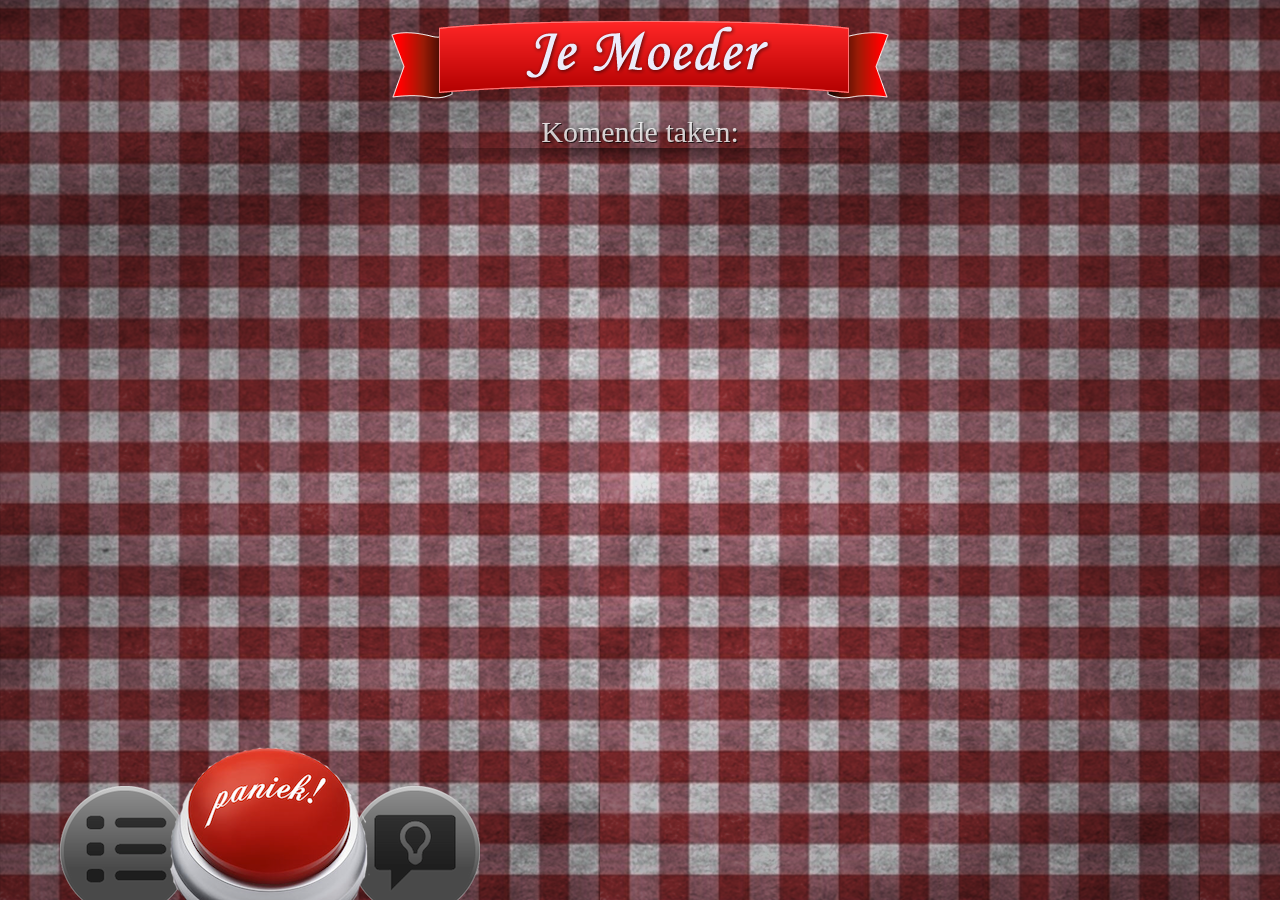
<file: assets/www/index.html>
<!DOCTYPE html>
<!--
    Licensed to the Apache Software Foundation (ASF) under one
    or more contributor license agreements.  See the NOTICE file
    distributed with this work for additional information
    regarding copyright ownership.  The ASF licenses this file
    to you under the Apache License, Version 2.0 (the
    "License"); you may not use this file except in compliance
    with the License.  You may obtain a copy of the License at

    http://www.apache.org/licenses/LICENSE-2.0

    Unless required by applicable law or agreed to in writing,
    software distributed under the License is distributed on an
    "AS IS" BASIS, WITHOUT WARRANTIES OR CONDITIONS OF ANY
     KIND, either express or implied.  See the License for the
    specific language governing permissions and limitations
    under the License.
-->
<html>
    <head>
        <meta http-equiv="Content-Type" content="text/html; charset=UTF-8" />
        <meta name="format-detection" content="telephone=no" />
        <meta name="viewport" content="user-scalable=no, initial-scale=1, maximum-scale=1, minimum-scale=1, width=device-width, height=device-height, target-densitydpi=device-dpi" />
        <link rel="stylesheet" type="text/css" href="css/index.css" />
        <title>Je Moeder App</title>
    </head>
    <body>
        <div class="overlay"></div>
        <div class="app">
            <div class="header">
            </div>
            <div id="tasksview">
                <ul id="currenttasks" class="taskslist">
                </ul>
                <div class="tussenkop">Komende taken:</div>
                <ul id="upcommingtasks" class="taskslist">
                </ul>
            </div>
            <div id="tipsview">
                <div id="tipsdesc">
                    <p>
Heb je weer te veel gezopen en heb je nu braaksel op je  kleding? Giet er een mix van water en azijn op. Laat het 5 minuten intrekken en laat het in de wasmachine uitwassen. Ook kun je er gemalen koffie overstrooien en dan opvegen.
</p>
<p>Al is je t-shirt of blouse gewassen, tijdens het strijken komt de zweetlucht gewoon weer terug. De oplossing: azijn in het bakje van de wasverzachter doen zodat deze met de laatste spoelbeurt gebruikt wordt.</p>

                    <span class="top"></span>
                </div>
            </div>
            <div class="actionbar">
                <ul>
                    <li><a href="#" id="tasksbutton"></a></li>
                    <li><a href="#" id="tipsbutton"></a></li>
                    <li><a href="tel:+31633109054" id="panicbutton"></a></li>
                </ul>
            </div>
        </div>
        <script type="text/javascript" src="cordova-2.4.0.js"></script>
        <script type="text/javascript" src="jquery-1.9.1.min.js"></script>
        <script type="text/javascript" src="js/index.js"></script>
        <script type="text/javascript">
            app.initialize();
        </script>
    </body>
</html>
</file>
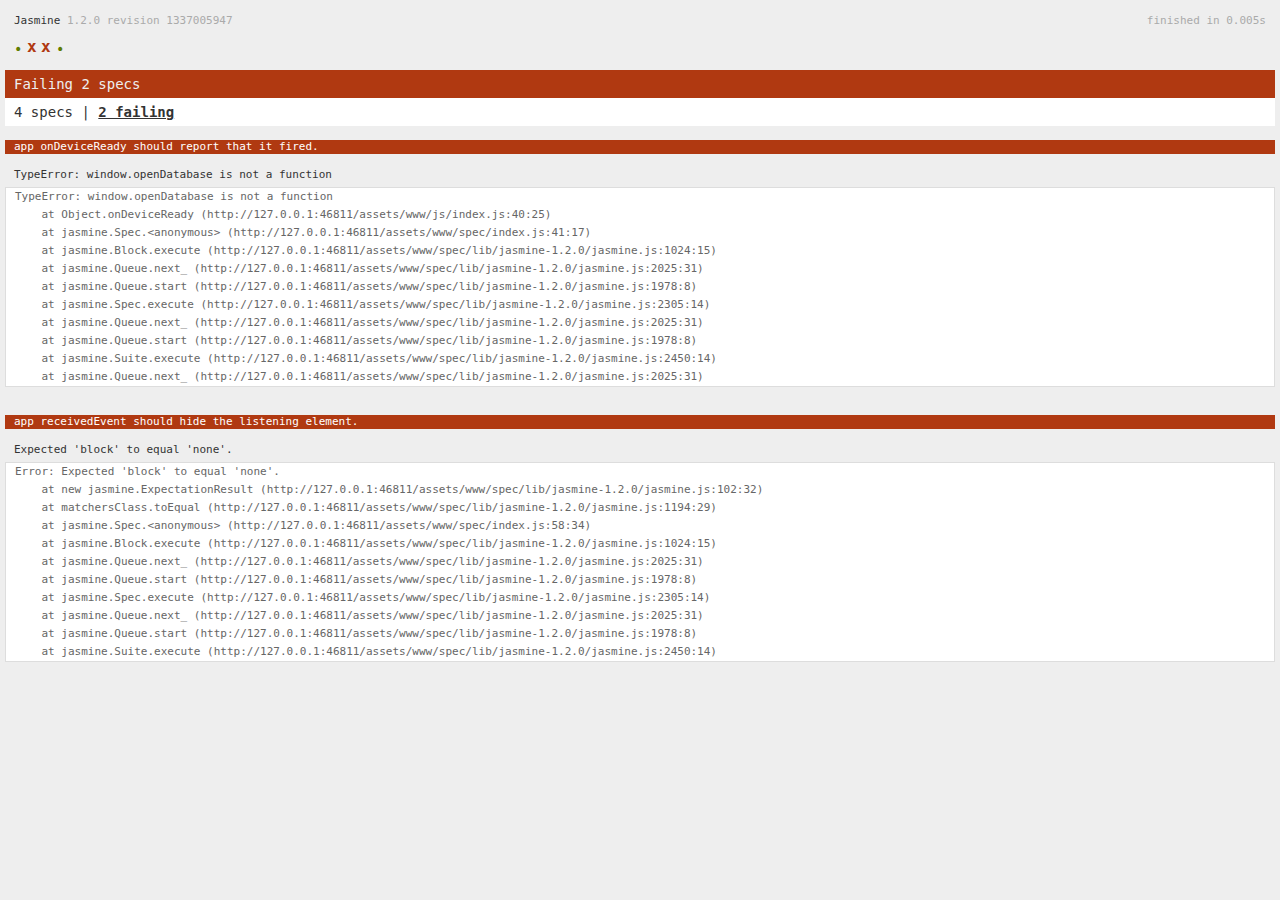
<file: assets/www/spec.html>
<!DOCTYPE html>
<!--
    Licensed to the Apache Software Foundation (ASF) under one
    or more contributor license agreements.  See the NOTICE file
    distributed with this work for additional information
    regarding copyright ownership.  The ASF licenses this file
    to you under the Apache License, Version 2.0 (the
    "License"); you may not use this file except in compliance
    with the License.  You may obtain a copy of the License at

    http://www.apache.org/licenses/LICENSE-2.0

    Unless required by applicable law or agreed to in writing,
    software distributed under the License is distributed on an
    "AS IS" BASIS, WITHOUT WARRANTIES OR CONDITIONS OF ANY
     KIND, either express or implied.  See the License for the
    specific language governing permissions and limitations
    under the License.
-->
<html>
    <head>
        <title>Jasmine Spec Runner</title>

        <!-- jasmine source -->
        <link rel="shortcut icon" type="image/png" href="spec/lib/jasmine-1.2.0/jasmine_favicon.png">
        <link rel="stylesheet" type="text/css" href="spec/lib/jasmine-1.2.0/jasmine.css">
        <script type="text/javascript" src="spec/lib/jasmine-1.2.0/jasmine.js"></script>
        <script type="text/javascript" src="spec/lib/jasmine-1.2.0/jasmine-html.js"></script>

        <!-- include source files here... -->
        <script type="text/javascript" src="js/index.js"></script>

        <!-- include spec files here... -->
        <script type="text/javascript" src="spec/helper.js"></script>
        <script type="text/javascript" src="spec/index.js"></script>

        <script type="text/javascript">
            (function() {
                var jasmineEnv = jasmine.getEnv();
                jasmineEnv.updateInterval = 1000;

                var htmlReporter = new jasmine.HtmlReporter();

                jasmineEnv.addReporter(htmlReporter);

                jasmineEnv.specFilter = function(spec) {
                    return htmlReporter.specFilter(spec);
                };

                var currentWindowOnload = window.onload;

                window.onload = function() {
                    if (currentWindowOnload) {
                        currentWindowOnload();
                    }
                    execJasmine();
                };

                function execJasmine() {
                    jasmineEnv.execute();
                }
            })();
        </script>
    </head>
    <body>
        <div id="stage" style="display:none;"></div>
    </body>
</html>
</file>
<file: assets/www/spec/lib/jasmine-1.2.0/jasmine.css>
body { background-color: #eeeeee; padding: 0; margin: 5px; overflow-y: scroll; }

#HTMLReporter { font-size: 11px; font-family: Monaco, "Lucida Console", monospace; line-height: 14px; color: #333333; }
#HTMLReporter a { text-decoration: none; }
#HTMLReporter a:hover { text-decoration: underline; }
#HTMLReporter p, #HTMLReporter h1, #HTMLReporter h2, #HTMLReporter h3, #HTMLReporter h4, #HTMLReporter h5, #HTMLReporter h6 { margin: 0; line-height: 14px; }
#HTMLReporter .banner, #HTMLReporter .symbolSummary, #HTMLReporter .summary, #HTMLReporter .resultMessage, #HTMLReporter .specDetail .description, #HTMLReporter .alert .bar, #HTMLReporter .stackTrace { padding-left: 9px; padding-right: 9px; }
#HTMLReporter #jasmine_content { position: fixed; right: 100%; }
#HTMLReporter .version { color: #aaaaaa; }
#HTMLReporter .banner { margin-top: 14px; }
#HTMLReporter .duration { color: #aaaaaa; float: right; }
#HTMLReporter .symbolSummary { overflow: hidden; *zoom: 1; margin: 14px 0; }
#HTMLReporter .symbolSummary li { display: block; float: left; height: 7px; width: 14px; margin-bottom: 7px; font-size: 16px; }
#HTMLReporter .symbolSummary li.passed { font-size: 14px; }
#HTMLReporter .symbolSummary li.passed:before { color: #5e7d00; content: "\02022"; }
#HTMLReporter .symbolSummary li.failed { line-height: 9px; }
#HTMLReporter .symbolSummary li.failed:before { color: #b03911; content: "x"; font-weight: bold; margin-left: -1px; }
#HTMLReporter .symbolSummary li.skipped { font-size: 14px; }
#HTMLReporter .symbolSummary li.skipped:before { color: #bababa; content: "\02022"; }
#HTMLReporter .symbolSummary li.pending { line-height: 11px; }
#HTMLReporter .symbolSummary li.pending:before { color: #aaaaaa; content: "-"; }
#HTMLReporter .bar { line-height: 28px; font-size: 14px; display: block; color: #eee; }
#HTMLReporter .runningAlert { background-color: #666666; }
#HTMLReporter .skippedAlert { background-color: #aaaaaa; }
#HTMLReporter .skippedAlert:first-child { background-color: #333333; }
#HTMLReporter .skippedAlert:hover { text-decoration: none; color: white; text-decoration: underline; }
#HTMLReporter .passingAlert { background-color: #a6b779; }
#HTMLReporter .passingAlert:first-child { background-color: #5e7d00; }
#HTMLReporter .failingAlert { background-color: #cf867e; }
#HTMLReporter .failingAlert:first-child { background-color: #b03911; }
#HTMLReporter .results { margin-top: 14px; }
#HTMLReporter #details { display: none; }
#HTMLReporter .resultsMenu, #HTMLReporter .resultsMenu a { background-color: #fff; color: #333333; }
#HTMLReporter.showDetails .summaryMenuItem { font-weight: normal; text-decoration: inherit; }
#HTMLReporter.showDetails .summaryMenuItem:hover { text-decoration: underline; }
#HTMLReporter.showDetails .detailsMenuItem { font-weight: bold; text-decoration: underline; }
#HTMLReporter.showDetails .summary { display: none; }
#HTMLReporter.showDetails #details { display: block; }
#HTMLReporter .summaryMenuItem { font-weight: bold; text-decoration: underline; }
#HTMLReporter .summary { margin-top: 14px; }
#HTMLReporter .summary .suite .suite, #HTMLReporter .summary .specSummary { margin-left: 14px; }
#HTMLReporter .summary .specSummary.passed a { color: #5e7d00; }
#HTMLReporter .summary .specSummary.failed a { color: #b03911; }
#HTMLReporter .description + .suite { margin-top: 0; }
#HTMLReporter .suite { margin-top: 14px; }
#HTMLReporter .suite a { color: #333333; }
#HTMLReporter #details .specDetail { margin-bottom: 28px; }
#HTMLReporter #details .specDetail .description { display: block; color: white; background-color: #b03911; }
#HTMLReporter .resultMessage { padding-top: 14px; color: #333333; }
#HTMLReporter .resultMessage span.result { display: block; }
#HTMLReporter .stackTrace { margin: 5px 0 0 0; max-height: 224px; overflow: auto; line-height: 18px; color: #666666; border: 1px solid #ddd; background: white; white-space: pre; }

#TrivialReporter { padding: 8px 13px; position: absolute; top: 0; bottom: 0; left: 0; right: 0; overflow-y: scroll; background-color: white; font-family: "Helvetica Neue Light", "Lucida Grande", "Calibri", "Arial", sans-serif; /*.resultMessage {*/ /*white-space: pre;*/ /*}*/ }
#TrivialReporter a:visited, #TrivialReporter a { color: #303; }
#TrivialReporter a:hover, #TrivialReporter a:active { color: blue; }
#TrivialReporter .run_spec { float: right; padding-right: 5px; font-size: .8em; text-decoration: none; }
#TrivialReporter .banner { color: #303; background-color: #fef; padding: 5px; }
#TrivialReporter .logo { float: left; font-size: 1.1em; padding-left: 5px; }
#TrivialReporter .logo .version { font-size: .6em; padding-left: 1em; }
#TrivialReporter .runner.running { background-color: yellow; }
#TrivialReporter .options { text-align: right; font-size: .8em; }
#TrivialReporter .suite { border: 1px outset gray; margin: 5px 0; padding-left: 1em; }
#TrivialReporter .suite .suite { margin: 5px; }
#TrivialReporter .suite.passed { background-color: #dfd; }
#TrivialReporter .suite.failed { background-color: #fdd; }
#TrivialReporter .spec { margin: 5px; padding-left: 1em; clear: both; }
#TrivialReporter .spec.failed, #TrivialReporter .spec.passed, #TrivialReporter .spec.skipped { padding-bottom: 5px; border: 1px solid gray; }
#TrivialReporter .spec.failed { background-color: #fbb; border-color: red; }
#TrivialReporter .spec.passed { background-color: #bfb; border-color: green; }
#TrivialReporter .spec.skipped { background-color: #bbb; }
#TrivialReporter .messages { border-left: 1px dashed gray; padding-left: 1em; padding-right: 1em; }
#TrivialReporter .passed { background-color: #cfc; display: none; }
#TrivialReporter .failed { background-color: #fbb; }
#TrivialReporter .skipped { color: #777; background-color: #eee; display: none; }
#TrivialReporter .resultMessage span.result { display: block; line-height: 2em; color: black; }
#TrivialReporter .resultMessage .mismatch { color: black; }
#TrivialReporter .stackTrace { white-space: pre; font-size: .8em; margin-left: 10px; max-height: 5em; overflow: auto; border: 1px inset red; padding: 1em; background: #eef; }
#TrivialReporter .finished-at { padding-left: 1em; font-size: .6em; }
#TrivialReporter.show-passed .passed, #TrivialReporter.show-skipped .skipped { display: block; }
#TrivialReporter #jasmine_content { position: fixed; right: 100%; }
#TrivialReporter .runner { border: 1px solid gray; display: block; margin: 5px 0; padding: 2px 0 2px 10px; }
</file>
<file: assets/www/css/index.css>
/*
 * Licensed to the Apache Software Foundation (ASF) under one
 * or more contributor license agreements.  See the NOTICE file
 * distributed with this work for additional information
 * regarding copyright ownership.  The ASF licenses this file
 * to you under the Apache License, Version 2.0 (the
 * "License"); you may not use this file except in compliance
 * with the License.  You may obtain a copy of the License at
 *
 * http://www.apache.org/licenses/LICENSE-2.0
 *
 * Unless required by applicable law or agreed to in writing,
 * software distributed under the License is distributed on an
 * "AS IS" BASIS, WITHOUT WARRANTIES OR CONDITIONS OF ANY
 * KIND, either express or implied.  See the License for the
 * specific language governing permissions and limitations
 * under the License.
 */
* {
    -webkit-tap-highlight-color: rgba(0,0,0,0); /* make transparent link selection, adjust last value opacity 0 to 1.0 */
    text-decoration:none;
}
.template {
    display: none;
}
body {
    -webkit-touch-callout: none;                /* prevent callout to copy image, etc when tap to hold */
    -webkit-text-size-adjust: none;             /* prevent webkit from resizing text to fit */
    -webkit-user-select: none;                  /* prevent copy paste, to allow, change 'none' to 'text' */
    background-color:#E4E4E4;
/*    background-image: url("../img/huisstijl_background.png");*/
    background-image: url("../img/huisstijl_background.png");

    background-attachment:fixed;
/*    background-image:linear-gradient(top, #A7A7A7 0%, #E4E4E4 51%);
    background-image:-webkit-linear-gradient(top, #A7A7A7 0%, #E4E4E4 51%);
    background-image:-ms-linear-gradient(top, #A7A7A7 0%, #E4E4E4 51%);
    background-image:-webkit-gradient(
        linear,
        left top,
        left bottom,
        color-stop(0, #A7A7A7),
        color-stop(0.51, #E4E4E4)
    );
    background-attachment:fixed;*/
    font-family:'HelveticaNeue-Light', 'HelveticaNeue', Helvetica, Arial, sans-serif;
    font-size:12px;
    height:100%;
    margin:0px;
    padding:0px;
    width:100%;

}
.overlay {
    width: 100%;
    height: 100%;
    background-image: -webkit-radial-gradient(50% 50%, circle , rgba(0,0,0,0), rgba(0,0,0,0.4));
    position:fixed;
}
/* Portrait layout (default) */
.app {
    width:100%;
    position:absolute;             /* position in the center of the screen */
}

/* Landscape layout (with min-width) */
@media screen and (min-aspect-ratio: 1/1) and (min-width:400px) {
    .app {
        background-position:left center;
                            /* offset horizontal: half of image width and text area width */
    }
}


.header{
    margin-top: 10px;
    height: 100px;
    background-image: url(../img/jemoeder.png);
    background-repeat: no-repeat;
    background-position: center;
    width: 100%;
    font-size: 20px;
    text-align: center;
    line-height: 50px;
    position:fixed;
    overflow: auto;
}
#tasksview, #tipsview {
    top: 110px;
    position: absolute;
    width: 100%;
}

#tipsview {
    display: none;
}

#tipsdesc {
/**/
    background-image: url(../img/tipbottom.png);
    /*background-color: white;*/
    background-repeat: no-repeat;
    background-position: center bottom;
    padding-top: 130px;
    padding-bottom: 210px;
    /*overflow: scroll;*/
    height: 400px;
}
#tipsdesc p {
    font-size: 25px;
    padding: 10px 60px;

    background-image: url(../img/tipmid.png);
    background-repeat: repeat-y;

    background-position: center 50px;
    margin: 0px;
}
#tipsdesc span.top{
    position: fixed;
    background-image: url(../img/tiptop.png);
    background-position: center top;
    display: block;
    width: 100%;
    height: 150px;
    overflow: auto;
    top: 90px;
}
.taskslist {
    list-style-type: none;
    padding: 0px;
    margin: 0px 0px 0px -20px;
}

.taskslist li {
    clear: both;
    height: 63px;
    display: block;
    font-size: 20px;
    vertical-align: middle;
    padding: 25px 30px 25px 30px;
    font-weight: bold;
    overflow: auto;
    color: white;
    font-size: 30px;
    background-image: url(../img/button2.png);
    overflow:hidden;
    white-space: nowrap;
    overflow: hidden;
    text-overflow: ellipsis;
}
.taskslist li span.name{
    color: white;
    font-weight:bold;
    text-shadow: 1px 1px rgba(0,0,0,0.7);
}
.taskslist li span.days{
    margin-left: 10px;
    display: block;
    font-weight: normal;
    font-size: 20px;
}
.taskslist li span.days{
    margin-left: 10px;
    display: block;
    font-weight: normal;
    font-size: 20px;
}
#upcommingtasks.taskslist {
    opacity: 0.6;
}
#currenttasks.taskslist li span.days:before {
    content: "Je wilde dit ";
}
#currenttasks.taskslist li span.days:after {
    content: " dagen geleden doen";
}
#upcommingtasks.taskslist li span.days {

    color: rgba(255,255,255,1);
    font-weight:bold;
    text-shadow: 1px 1px rgba(0,0,0,0.4);
    
}
#upcommingtasks.taskslist li span.days:before {
    content: "Over ";
}
#upcommingtasks.taskslist li span.days:after {
    content: " dagen";
}
#currenttasks.taskslist li span.days {

    color: rgba(255,210,210,1);
    font-weight:bold;
    text-shadow: 1px 1px rgba(64,0,0,0.4);
    text-shadow: 1px 1px rgba(64,0,0,0.4);
    text-shadow: 0px 0px 10px rgba(255,100,100,0.6);
}



.taskslist li a.done {
    border-radius: 100%;
    box-shadow: 2px 2px rgba(0,0,0,0.5);
    background-image: url(../img/done.png);
    background-repeat: no-repeat;
    background-position: center;
    float: right;
    display:inline-block;
    /*padding: 5px;*/
    height: 70px;
    width: 70px;

}

.actionbar {
    position: fixed;
    bottom: 0px;
    margin:0px;
    padding: 0px;
    width: 100%;

}
.actionbar ul {
    list-style-type: none;
    width: 100%;
    text-align: center;
}
.actionbar li {
    display: inline-block;
    float: left;
    width: 33%;
    font-size: 40px;
    height: 100px;
}
.divider {
    width: 500px;
    margin: 20px 0px;
    background-repeat: no-repeat;
    height: 20px;
}
.tussenkop {
    font-size: 30px;
    opacity: 1;
    color: rgba(255,255,255,0.8);
    text-shadow: 1px 1px rgba(0,0,0,0.7), 0px 0px 10px rgba(0,0,0,0.6);
    font-family: Roboto Bold;
    text-align: center;
    margin: 5px;

    background-image: url(../img/divider.png);
    background-position: center bottom;
    background-repeat: no-repeat;
    padding-bottom: 15px;
    clear: both;
}
#tasksbutton {
    background-image: url(../img/buttonlist.png);
    background-repeat: no-repeat;
    width: 130px;
    position:fixed;
    left: 60px;
    bottom: 0px;
    height: 114px;
}
#panicbutton {
    background-image: url(../img/panic.png);
    background-repeat: no-repeat;
    width: 200px;
    position:fixed;
    left: 170px;
    bottom: 0px;
    height: 154px;
}
#tipsbutton {
    background-image: url(../img/buttontips.png);
    background-repeat: no-repeat;
    width: 130px;
    position:fixed;
    left: 350px;
    bottom: 0px;
    height: 114px;
}
#upcommingtasks {
    margin-left: 20px;
}
@keyframes fade {
    from { opacity: 1.0; }
    50% { opacity: 0.4; }
    to { opacity: 1.0; }
}
 
@-webkit-keyframes fade {
    from { opacity: 1.0; }
    50% { opacity: 0.4; }
    to { opacity: 1.0; }
}
 
.blink {
    animation:fade 3000ms infinite;
    -webkit-animation:fade 3000ms infinite;
}
</file>
